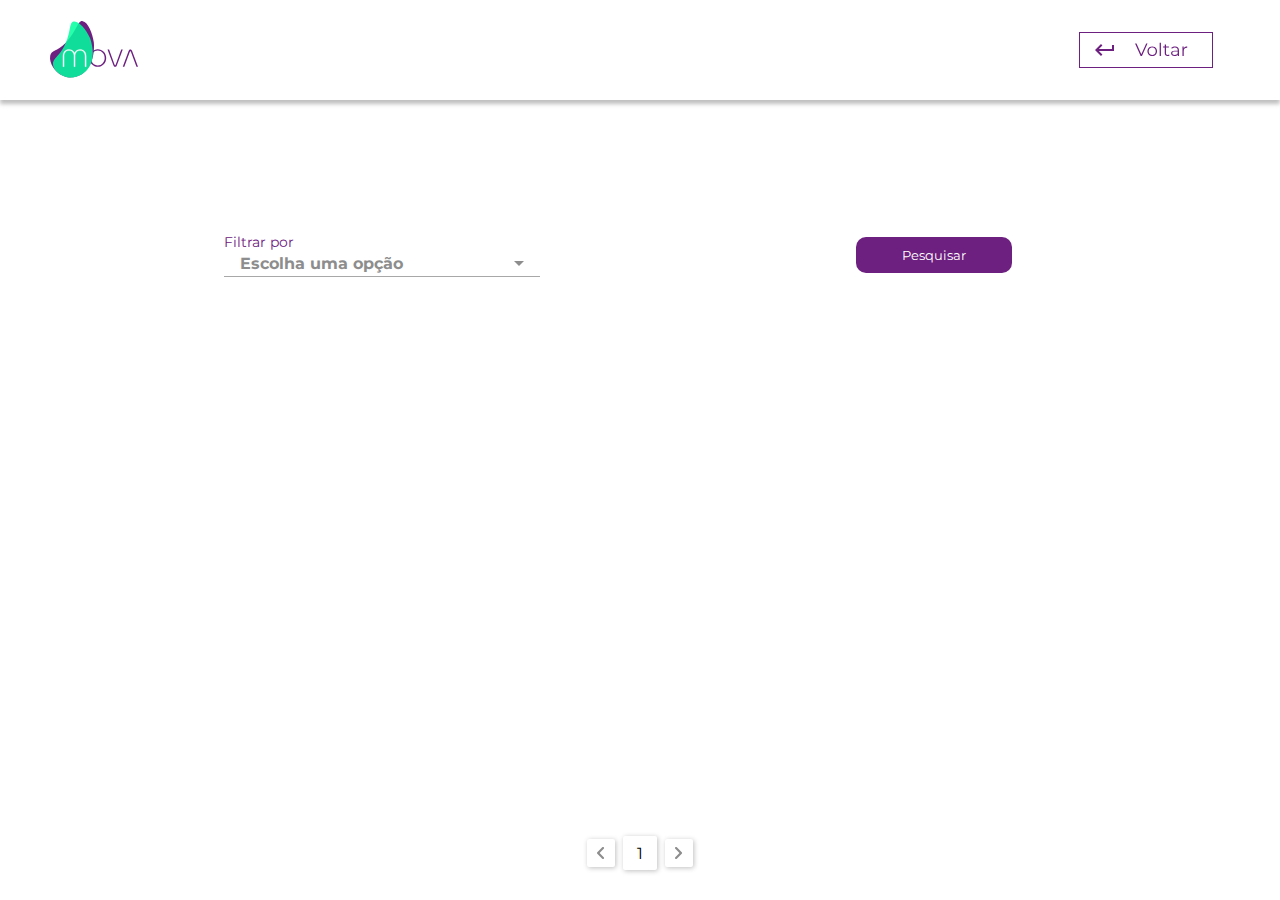
<file: index.html>
<!DOCTYPE html>
<html lang="pt-br">
<head>
    <meta charset="UTF-8">
    <meta http-equiv="X-UA-Compatible" content="IE=edge">
    <meta name="viewport" content="width=device-width, initial-scale=1.0">
    <title>WikiCountry</title>
    <link rel="stylesheet" href="assets/css/base.css">
    <link rel="stylesheet" href="assets/css/header.css">
    <link rel="stylesheet" href="assets/css/index.css">
    <link rel="stylesheet" href="assets/css/select.css">
    <link rel="stylesheet" href="assets/css/paises.css">
    <link rel="stylesheet" href="assets/css/paginator.css">
</head>
<body>
    <header class="cabecalho-padrao">
        <img class="logo-principal" src="assets/img/logo_principal.svg" alt="Logo principal da empresa Mova">
        <button class="button-return">
            
        </button>
    </header>
    <main>
        <div class="container">
            <div class="pesquisa">
                <div class="filtros">
                    <p class="filtrar-info">Filtrar por</p>

                    <div class="select-box">
                        <div class="options-container" data-filtro1-container>
                            <div class="option" id="escolha">
                                <label>Escolha uma opção</label>
                            </div>

                            <div class="option" id="region">
                                <label>Região</label>
                            </div>

                            <div class="option" id="capital">
                                <label>Capital</label>
                            </div>

                            <div class="option" id="et">
                                <label>Lingua</label>
                            </div>

                            <div class="option" id="name">
                                <label>País</label>
                            </div>

                            <div class="option" id="callingcode">
                                <label>Código de ligação</label>
                            </div>
                        </div>

                        <div class="selected" data-selected-filtro1>
                            <p>Escolha uma opção</p>
                            <div class="arrow-down"></div>
                        </div>
                    </div>
                </div>
                
                <div class="filtros filtro2 hidden" data-filtro2>
                    <p>Filtrar por</p>

                    <div class="select-box">
                        <div class="options-container" data-filtro2-container>
                          
                        </div>

                        <div class="selected" data-selected-filtro2>
                            <p>Escolha uma opção</p>
                            <div class="arrow-down"></div>
                        </div>
                    </div>
                </div>

                <button class="button-pesquisar">Pesquisar</button>
            </div>
        </div>
        <div class="paises">
            <ul class="lista-paises" data-lista-paises>

            </ul>
        </div>
        <div class="paginator">
            <div class="anterior" data-anterior></div>
            <div class="numeros" data-numeros>
                <div class="numeros-buttons">1</div>
            </div>
            <div class="proximo" data-proximo></div>
        </div>
    </main>
</body>
<script type="module" src="js/select.js"></script>
<script type="module" src="js/restCountries.js"></script>
</html>
</file>
<file: assets/css/base.css>
@import url('https://fonts.googleapis.com/css2?family=Montserrat&display=swap');

* {
    margin: 0;
    padding: 0;
    outline: none;
    font-family: 'Montserrat', sans-serif;
    box-sizing: border-box;
}

body {
    display: flex;
    flex-direction: column;
    height: 100vh;
}
</file>
<file: assets/css/header.css>
.cabecalho-padrao {
    background-color: white;
    width: 100%;
    height: 100px;
    display: flex;
    justify-content: space-between;
    box-shadow: 0px 4px 4px rgba(0, 0, 0, 0.25);
}

.logo-principal {
    margin: 19px 0 19px 46px;
}

.button-return {
    margin: 32px 67px 32px 0;
    width: 134px;
    height: 36px;
    border: none;
    cursor: pointer;
    background-image: url("../img/return_button.svg");
    background-color: white;
}

@media (max-width: 500px){
    .button-return {
        background-image: url("../img/return-arrow.svg");
        background-repeat: no-repeat;
        background-position: right;
    }
}
</file>
<file: assets/css/index.css>
main {
    display: flex;
    flex-direction: column;
    justify-content: space-between;
    align-items: center;
    flex-grow: 1;
}

.container {
    width: 70vw;
    margin-top: 118px;
}

.pesquisa {
    width: 100%;
    display: flex;
    justify-content: space-between;
    align-items: center;
}

.filtros {
    display: flex;
    flex-direction: column;
}

.filtrar-info {
    font-size: 14px;
    color: #6D2080;
}

.button-pesquisar {
    height: 36px;
    min-width: 156px;
    color: white;
    background-color: #6D2080;
    margin-right: 10%;
    border: none;
    border-radius: 10px;
    cursor: pointer;
}

@media (max-width:800px){
    .pesquisa {
        width: 100%;
        display: flex;
        flex-direction: column;
        justify-content: space-between;
        align-items: center;
    }

    .filtros, .button-pesquisar {
        margin: 15px 0;
    }
}
</file>
<file: assets/css/select.css>
.container {
margin-top: 100px;
padding: 32px;
}

.select-box {
position: relative;
display: flex;
width: 316px;
flex-direction: column;
z-index: 1;
}

.select-box .options-container {
position: absolute;
background: white;
color: #8D8D8D;
max-height: 0;
width: 100%;
pointer-events: none;
min-height: 321px;
opacity: 0;
transition: all 0.4s;
overflow: hidden;

order: 1;
}

.selected {
color: #8D8D8D;
border-bottom: solid 1px #A8A8A8;
display: flex;
align-items: center;
justify-content: space-between;
order: 0;
font-size: 16px;
font-weight: 700;
cursor: pointer;
padding: 3px 16px;
}

.arrow-down {
    background-image: url("../img/arrow-down.svg");
    width: 10px;
    height: 5px;
    background-repeat: no-repeat;
}

.select-box .options-container.active {
pointer-events: all;
opacity: 1;
overflow-y: scroll;
}

.select-box .options-container::-webkit-scrollbar {
width: 8px;
background: #0d141f;
}

.select-box .options-container::-webkit-scrollbar-thumb {
background: #525861;
}

.select-box .option {
font-size: 16px;
font-weight: 700;
margin: 4px 0;
padding: 14px 16px;
cursor: pointer;
}

.select-box .option:hover {
color: #02AE99;
}

.select-box label {
cursor: pointer;
}

.select-box .option .radio {
display: none;
}

.hidden {
    opacity: 0;
    pointer-events: none;
}
</file>
<file: assets/css/paises.css>
.paises {
    width: 100%;
    display: flex;
}

.lista-paises {
    width: 100%;
    display: flex;
    flex-wrap: wrap;
    justify-content: space-around;
    align-items: center;
}

.pais {
    min-width: 18%;
    width: 18%;
    list-style: none;
    position: relative;
    margin: 15px 0;
}

.pais a {
    width: 100%;
    height: 100%;
    cursor: pointer;
}

.pais img{
    min-width: 100%;
    min-height: 181px;
    max-width: 100%;
    position: relative;
    filter: drop-shadow(0px 4px 4px rgba(0, 0, 0, 0.25));
}

@media (max-width: 500px) {
    .pais {
        width: 90%;
    }
}
</file>
<file: assets/css/paginator.css>
.paginator {
    width: 50vw;
    height: 34px;
    margin-bottom: 30px;
    display: flex;
    justify-content: center;
    align-items: center;
}

.anterior, .proximo, .numeros-buttons {
    cursor: pointer;
    background-color: white;
    margin: 0 4px;
    border-radius: 2px;
    box-shadow: 1px 1px 5px rgba(0, 0, 0, 0.25);
    transition: all 0.5s;
}

.anterior {
    width: 28px;
    height: 28px;
    background-image: url(../img/arrow-left.svg);
    background-repeat: no-repeat;
    background-position: center;
}

.numeros{
    display: flex;
    justify-content: center;
    align-items: center;
}

.numeros div {
    width: 34px;
    height: 34px;
    display: flex;
    justify-content: center;
    align-items: center;
}

.proximo {
    width: 28px;
    height: 28px;
    background-image: url(../img/arrow-right.svg);
    background-repeat: no-repeat;
    background-position: center;
}

.anterior:hover, .proximo:hover, .numeros div:hover {
    transform: scale(1.1);
}

.ativo {
    background-color: #6D2080
    ;
    color: white;
}
</file>
